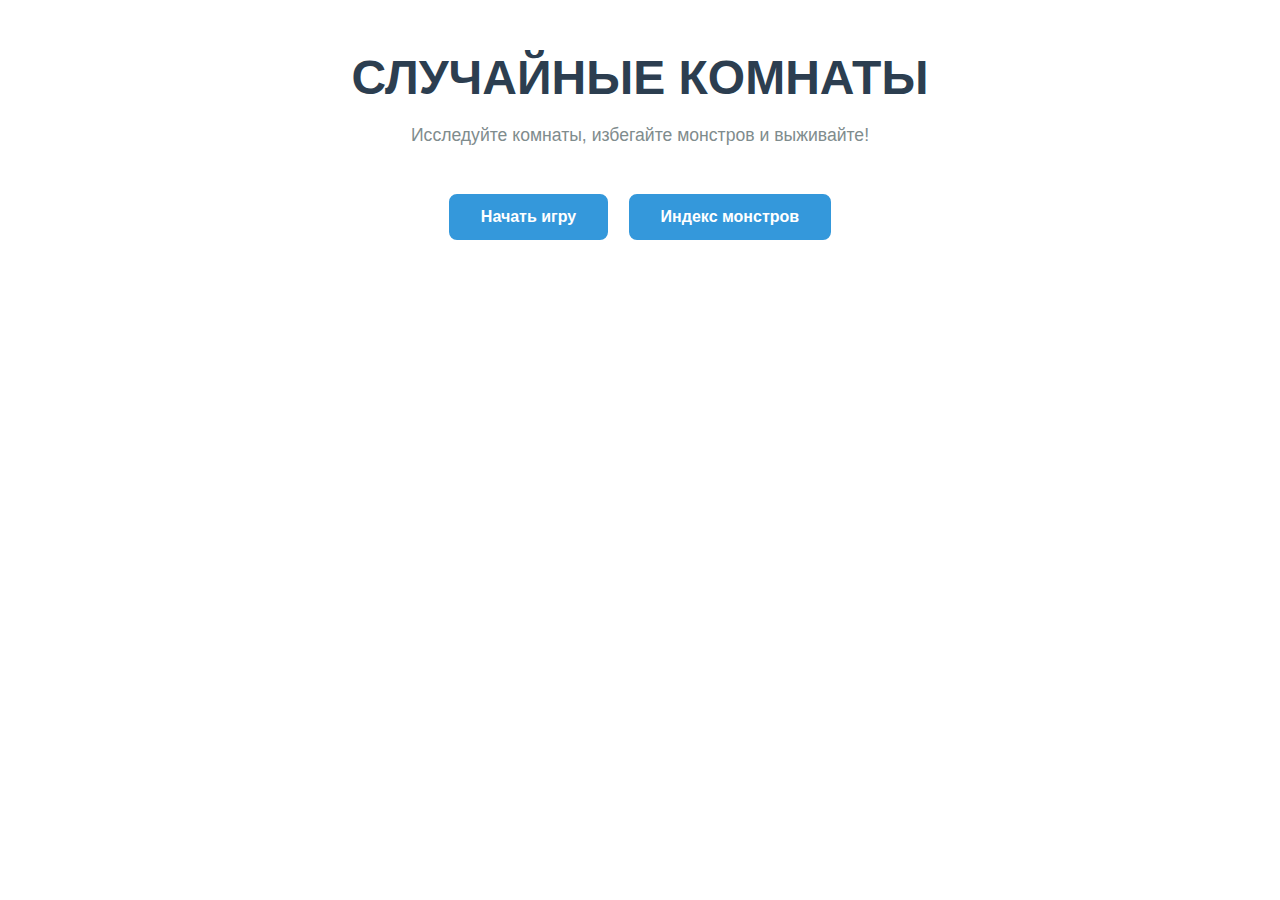
<file: index.html>
<!DOCTYPE html>
<html lang="ru">
<head>
    <meta charset="UTF-8">
    <meta name="viewport" content="width=device-width, initial-scale=1.0">
    <title>Случайные Комнаты</title>
    <link rel="stylesheet" href="style.css">
</head>
<body>
    <!-- Главное меню -->
    <div id="main-menu" class="container">
        <h1 class="game-title">СЛУЧАЙНЫЕ КОМНАТЫ</h1>
        <p class="game-subtitle">Исследуйте комнаты, избегайте монстров и выживайте!</p>
        <button class="btn red-button play-game">Начать игру</button>
        <button class="btn blue-button index-see">Индекс монстров</button>
    </div>

    <!-- Игровой экран -->
    <div id="game-screen" class="container">
        <div class="room-header">
            <h2 class="room-title" id="room-title">Комната 1</h2>
            <div class="stats">
                <div class="stat-card">
                    <div>Ключ</div>
                    <div class="stat-value" id="key-status">❌</div>
                </div>
                <div class="stat-card">
                    <div>Монстры</div>
                    <div class="stat-value" id="monsters-count">0</div>
                </div>
            </div>
        </div>

        <div class="room-content" id="room-content">
            <!-- Контент комнаты генерируется через JS -->
        </div>

        <div style="text-align: center;">
            <button class="btn blue-button" id="back-btn">Вернуться в меню</button>
        </div>
    </div>

    <!-- Индекс монстров -->
    <div id="index-screen" class="container">
        <h2 class="section-title">ИНДЕКС МОНСТРОВ</h2>
        <div class="index-container" id="index-container">
            <!-- Индекс генерируется через JS -->
        </div>
        <div style="text-align: center; margin-top: 20px;">
            <button class="btn blue-button" id="index-back-btn">Назад</button>
        </div>
    </div>

    <!-- Временной монстр -->
    <div class="temporal-warning" id="temporal-warning">
        <div class="temporal-text">
            ВРЕМЕННОЙ!<br>
            <span style="font-size: 1.5rem;">Откройте дверь чтобы спастись!</span>
        </div>
    </div>

    <script src="main.js"></script>
</body>
</html>

    <script src="main.js"></script>
</body>
</html>
</file>
<file: style.css>
* {
    margin: 0;
    padding: 0;
    box-sizing: border-box;
    font-family: Arial, sans-serif;
}

body {
    background: #ffffff;
    color: #333333;
    min-height: 100vh;
    overflow-x: hidden;
}

.container {
    max-width: 1000px;
    margin: 0 auto;
    padding: 20px;
}

/* Главное меню */
#main-menu {
    text-align: center;
    padding: 50px 20px;
}

.game-title {
    font-size: 3rem;
    color: #2c3e50;
    margin-bottom: 20px;
    font-weight: bold;
}

.game-subtitle {
    color: #7f8c8d;
    font-size: 1.1rem;
    margin-bottom: 40px;
}

/* Простые кнопки */
.btn {
    padding: 12px 30px;
    font-size: 1rem;
    border: 2px solid #3498db;
    border-radius: 8px;
    cursor: pointer;
    transition: all 0.2s ease;
    margin: 8px;
    font-weight: bold;
    background: #3498db;
    color: white;
}

.btn:hover {
    background: #2980b9;
    border-color: #2980b9;
}

/* Игровой экран */
#game-screen {
    display: none;
}

.section-title {
    text-align: center;
    margin-bottom: 30px;
    color: #2c3e50;
    font-size: 2rem;
}

.room-header {
    text-align: center;
    margin-bottom: 30px;
}

.room-title {
    font-size: 2rem;
    color: #2c3e50;
    margin-bottom: 10px;
}

.stats {
    display: flex;
    justify-content: center;
    gap: 20px;
    margin-bottom: 30px;
    flex-wrap: wrap;
}

.stat-card {
    background: #ecf0f1;
    padding: 15px 25px;
    border-radius: 10px;
    text-align: center;
    border: 1px solid #bdc3c7;
    min-width: 120px;
}

.stat-value {
    font-size: 1.5rem;
    font-weight: bold;
    color: #e74c3c;
    margin-top: 5px;
}

/* Комнаты и двери */
.room-content {
    background: #f8f9fa;
    padding: 30px;
    border-radius: 15px;
    margin-bottom: 20px;
    min-height: 400px;
    display: flex;
    flex-direction: column;
    align-items: center;
    justify-content: center;
    gap: 20px;
    border: 1px solid #dee2e6;
}

/* Простая кнопка ключа */
.key {
    background: #f39c12;
    color: white;
    padding: 12px 25px;
    border-radius: 8px;
    cursor: pointer;
    transition: all 0.2s ease;
    font-weight: bold;
    border: none;
    font-size: 1rem;
    margin: 8px;
}

.key:hover {
    background: #e67e22;
    transform: scale(1.05);
}

.key.found {
    background: #27ae60;
    cursor: not-allowed;
}

/* Простые двери */
.door {
    background: #8B4513;
    height: 180px;
    width: 120px;
    border-radius: 8px;
    display: flex;
    align-items: center;
    justify-content: center;
    cursor: pointer;
    transition: all 0.2s ease;
    position: relative;
    border: 3px solid #5D4037;
    font-weight: bold;
    font-size: 1rem;
    color: white;
    margin: 8px;
}

.door:hover {
    transform: translateY(-3px);
    box-shadow: 0 5px 15px rgba(139, 69, 19, 0.3);
}

.door::before {
    content: '';
    position: absolute;
    top: 8px;
    left: 8px;
    right: 8px;
    bottom: 8px;
    border: 2px solid #5D4037;
    border-radius: 4px;
}

.door-knob {
    position: absolute;
    right: 15px;
    top: 50%;
    transform: translateY(-50%);
    width: 15px;
    height: 15px;
    background: #FFD700;
    border-radius: 50%;
}

/* Особые стили для комнат */
.long-room {
    min-height: 500px;
    display: flex;
    flex-direction: column;
    justify-content: space-between;
    align-items: center;
}

.two-doors {
    display: flex;
    justify-content: center;
    gap: 30px;
    flex-wrap: wrap;
}

.wrong-door {
    background: #7a4f32;
    border-color: #4e342e;
}

.hidden-object {
    opacity: 0.3;
    transition: opacity 0.3s ease;
}

.hidden-object:hover {
    opacity: 1;
}

.stone {
    background: #795548;
    width: 80px;
    height: 80px;
    border-radius: 50%;
    display: flex;
    align-items: center;
    justify-content: center;
    cursor: pointer;
    transition: all 0.2s ease;
    margin: 15px;
    user-select: none;
    color: white;
    font-weight: bold;
    font-size: 0.9rem;
}

.stone:active {
    transform: scale(0.95);
    background: #6d4c41;
}

.many-doors {
    display: grid;
    grid-template-columns: repeat(5, 1fr);
    gap: 10px;
    max-width: 700px;
    margin: 0 auto;
}

.many-doors .door {
    height: 120px;
    font-size: 0.9rem;
}

.toilet {
    background: #ffffff;
    width: 60px;
    height: 90px;
    border-radius: 8px 8px 0 0;
    position: relative;
    margin: 15px auto;
    border: 2px solid #bdbdbd;
}

.toilet::before {
    content: '';
    position: absolute;
    top: 20px;
    left: 50%;
    transform: translateX(-50%);
    width: 40px;
    height: 40px;
    background: #e0e0e0;
    border-radius: 50%;
}

.small-door {
    width: 70px;
    height: 120px;
    font-size: 0.8rem;
}

/* Комнатная структура */
.room-section {
    width: 100%;
    display: flex;
    justify-content: center;
    align-items: center;
    gap: 15px;
    margin: 15px 0;
    flex-wrap: wrap;
}

.room-text {
    text-align: center;
    color: #7f8c8d;
    font-size: 1.1rem;
    margin: 10px 0;
}

/* Временной монстр */
.temporal-warning {
    position: fixed;
    top: 0;
    left: 0;
    width: 100%;
    height: 100%;
    background: rgba(231, 76, 60, 0.95);
    display: none;
    align-items: center;
    justify-content: center;
    z-index: 1000;
}

.temporal-text {
    font-size: 2.5rem;
    color: white;
    text-align: center;
    font-weight: bold;
}

/* Индекс */
#index-screen {
    display: none;
}

.index-container {
    background: #f8f9fa;
    padding: 25px;
    border-radius: 15px;
    max-height: 60vh;
    overflow-y: auto;
    border: 1px solid #dee2e6;
}

.index-item {
    background: white;
    margin: 10px 0;
    padding: 15px;
    border-radius: 8px;
    border-left: 4px solid #3498db;
    box-shadow: 0 2px 4px rgba(0,0,0,0.1);
}

.index-item h3 {
    color: #2c3e50;
    margin-bottom: 8px;
    display: flex;
    align-items: center;
    gap: 8px;
    font-size: 1.1rem;
}

.index-item p {
    color: #7f8c8d;
    font-size: 0.9rem;
    line-height: 1.4;
}

.index-item.unlocked {
    border-left-color: #27ae60;
}

.index-item.unlocked h3::before {
    content: '✓';
    color: #27ae60;
    font-weight: bold;
}

/* Сообщения */
.message {
    position: fixed;
    top: 20px;
    left: 50%;
    transform: translateX(-50%);
    padding: 12px 25px;
    border-radius: 8px;
    font-weight: bold;
    z-index: 1100;
    animation: slideDown 0.3s ease;
    box-shadow: 0 3px 6px rgba(0,0,0,0.1);
}

@keyframes slideDown {
    from { transform: translate(-50%, -100%); }
    to { transform: translate(-50%, 0); }
}

.message.success {
    background: #27ae60;
    color: white;
    border: 1px solid #219653;
}

.message.error {
    background: #e74c3c;
    color: white;
    border: 1px solid #c0392b;
}

.message.warning {
    background: #f39c12;
    color: white;
    border: 1px solid #e67e22;
}

/* Адаптивность */
@media (max-width: 768px) {
    .game-title {
        font-size: 2.2rem;
    }
    
    .door {
        height: 140px;
        width: 100px;
        font-size: 0.9rem;
    }
    
    .stats {
        flex-direction: column;
        align-items: center;
    }
    
    .stat-card {
        min-width: 100px;
    }
    
    .many-doors {
        grid-template-columns: repeat(3, 1fr);
    }
    
    .two-doors {
        flex-direction: column;
        gap: 15px;
    }
    
    .room-content {
        padding: 20px;
        min-height: 350px;
    }
}
</file>
